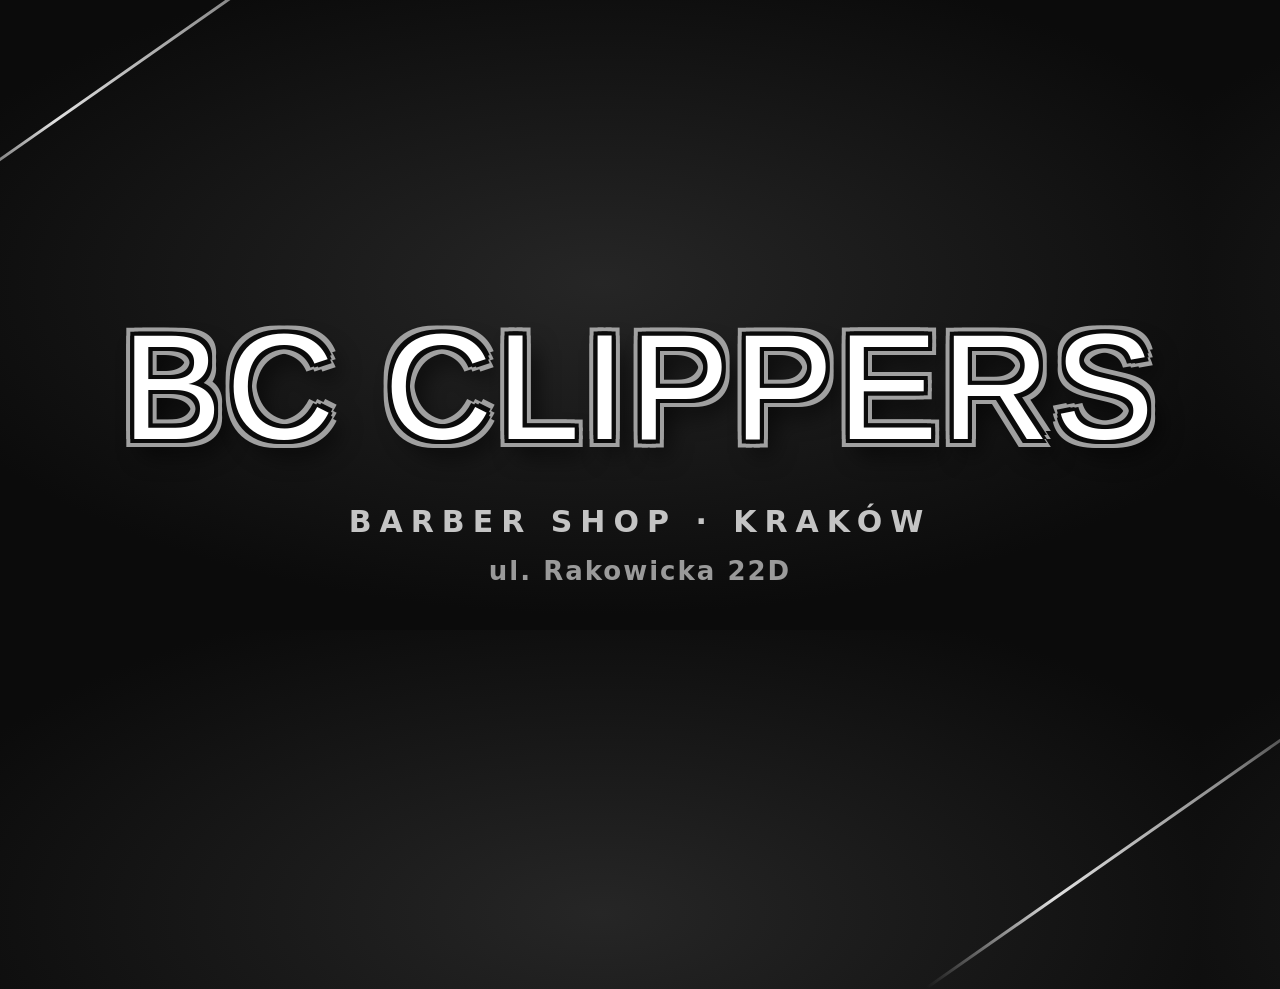
<file: brief/og-source.html>
<!doctype html><html><head><meta charset="utf-8"><style>
html,body{margin:0;width:1200px;height:630px;overflow:hidden;background:radial-gradient(ellipse 80% 70% at 50% 45%,#262626 0%,#0b0b0b 75%);font-family:Impact,Haettenschweiler,"Arial Black",sans-serif;color:#fff}
.l{position:absolute;height:3px;width:520px;background:linear-gradient(90deg,transparent,#e0e0e0 30%,#8c8c8c 70%,transparent);transform:rotate(-35deg)}
.a{top:60px;left:-120px}.b{bottom:60px;right:-120px}
.w{position:absolute;inset:0;display:flex;flex-direction:column;align-items:center;justify-content:center;text-align:center}
.t{font-size:150px;line-height:1;letter-spacing:4px;text-transform:uppercase;
text-shadow:4px 0 0 #0b0b0b,-4px 0 0 #0b0b0b,0 4px 0 #0b0b0b,0 -4px 0 #0b0b0b,4px 4px 0 #0b0b0b,-4px -4px 0 #0b0b0b,4px -4px 0 #0b0b0b,-4px 4px 0 #0b0b0b,8px 0 0 #a0a0a0,-8px 0 0 #a0a0a0,0 8px 0 #a0a0a0,0 -8px 0 #a0a0a0,8px 8px 0 #a0a0a0,-8px -8px 0 #a0a0a0,8px -8px 0 #a0a0a0,-8px 8px 0 #a0a0a0,10px 14px 24px rgba(0,0,0,.9)}
.s{font:700 30px/1.3 system-ui,sans-serif;letter-spacing:8px;color:#c4c4c4;text-transform:uppercase;margin-top:40px}
.u{font:600 26px/1.3 system-ui,sans-serif;color:#9a9a9a;margin-top:14px;letter-spacing:2px}
</style></head><body><div class="l a"></div><div class="l b"></div><div class="w"><div class="t">BC Clippers</div><div class="s">Barber shop · Kraków</div><div class="u">ul. Rakowicka 22D</div></div></body></html>
</file>
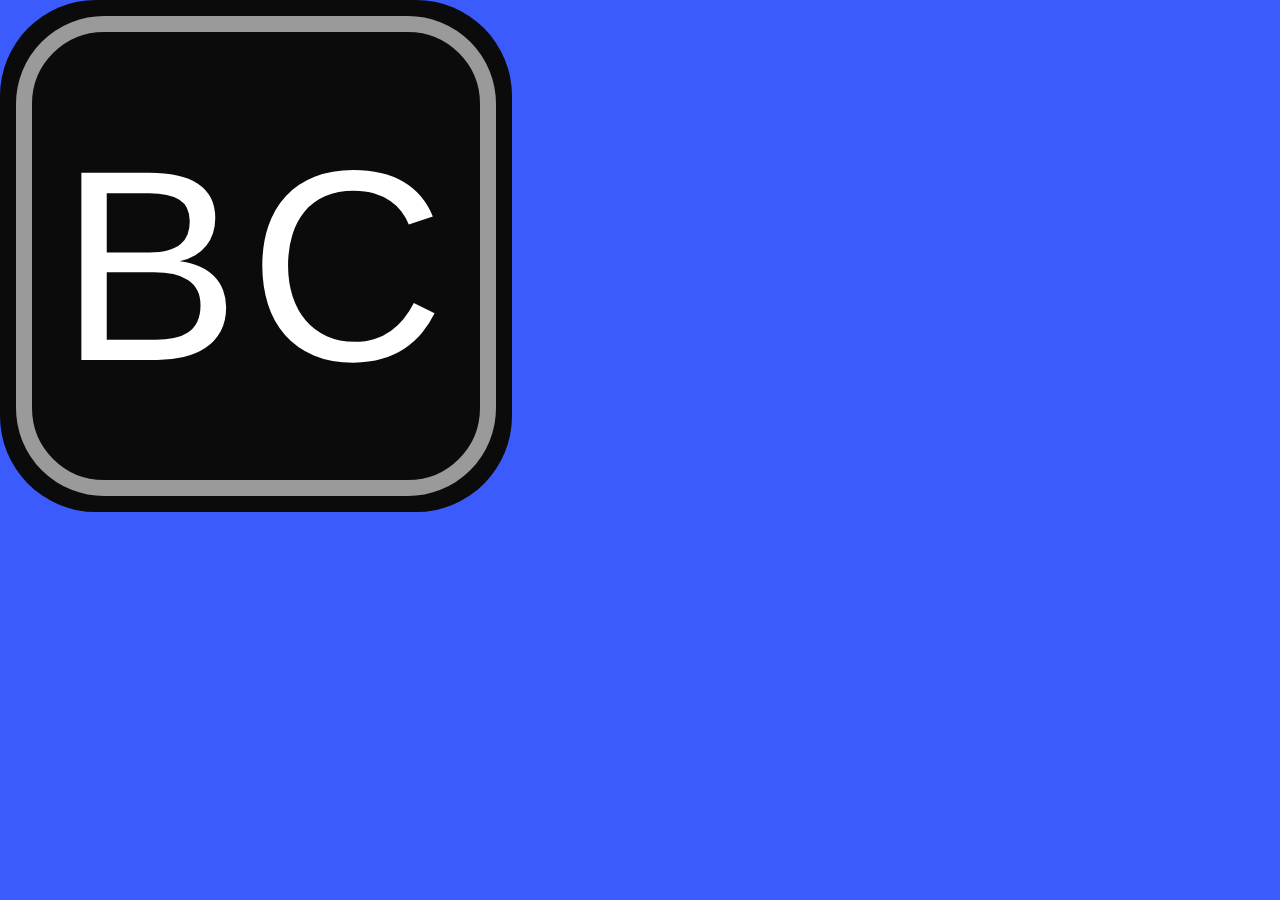
<file: tools/assets.html>
<!DOCTYPE html>
<!-- Render target for tools/make-assets.mjs. Not deployed.
     ?type=og&brand=..&headline=..&color=#hex   -> 1200x630 social image
     ?type=icon&size=N&color=#hex               -> square icon from src/favicon.svg -->
<html lang="en">
<head>
<meta charset="utf-8">
<style>
  html, body { margin:0; height:100%; overflow:hidden; font-family: system-ui, -apple-system, "Segoe UI", sans-serif; }
  .og { box-sizing:border-box; width:1200px; height:630px; padding:80px; display:flex; flex-direction:column; justify-content:space-between; color:#fff; }
  .og .brand { font-size:40px; font-weight:700; display:flex; align-items:center; gap:24px; }
  .og .brand img { width:72px; height:72px; border-radius:16px; box-shadow:0 0 0 3px rgba(255,255,255,.7); }
  .og h1 { font-size:68px; line-height:1.1; margin:0; max-width:1000px; }
  .icon { display:block; }
</style>
</head>
<body>
<script>
  const q = new URLSearchParams(location.search);
  const color = q.get('color') || '#3b5bfd';
  document.body.style.background = color;
  const svg = q.get('svg') || '../src/favicon.svg';
  if (q.get('type') === 'og') {
    const el = document.createElement('div');
    el.className = 'og';
    el.innerHTML = '<div class="brand"><img alt=""><span></span></div><h1></h1>';
    el.querySelector('img').src = svg;
    el.querySelector('span').textContent = q.get('brand') || '';
    el.querySelector('h1').textContent = q.get('headline') || '';
    document.body.append(el);
  } else {
    const size = Number(q.get('size')) || 512;
    document.body.innerHTML = '<img class="icon" alt="">';
    const img = document.querySelector('img');
    img.width = img.height = size;
    img.src = svg;
  }
</script>
</body>
</html>
</file>
